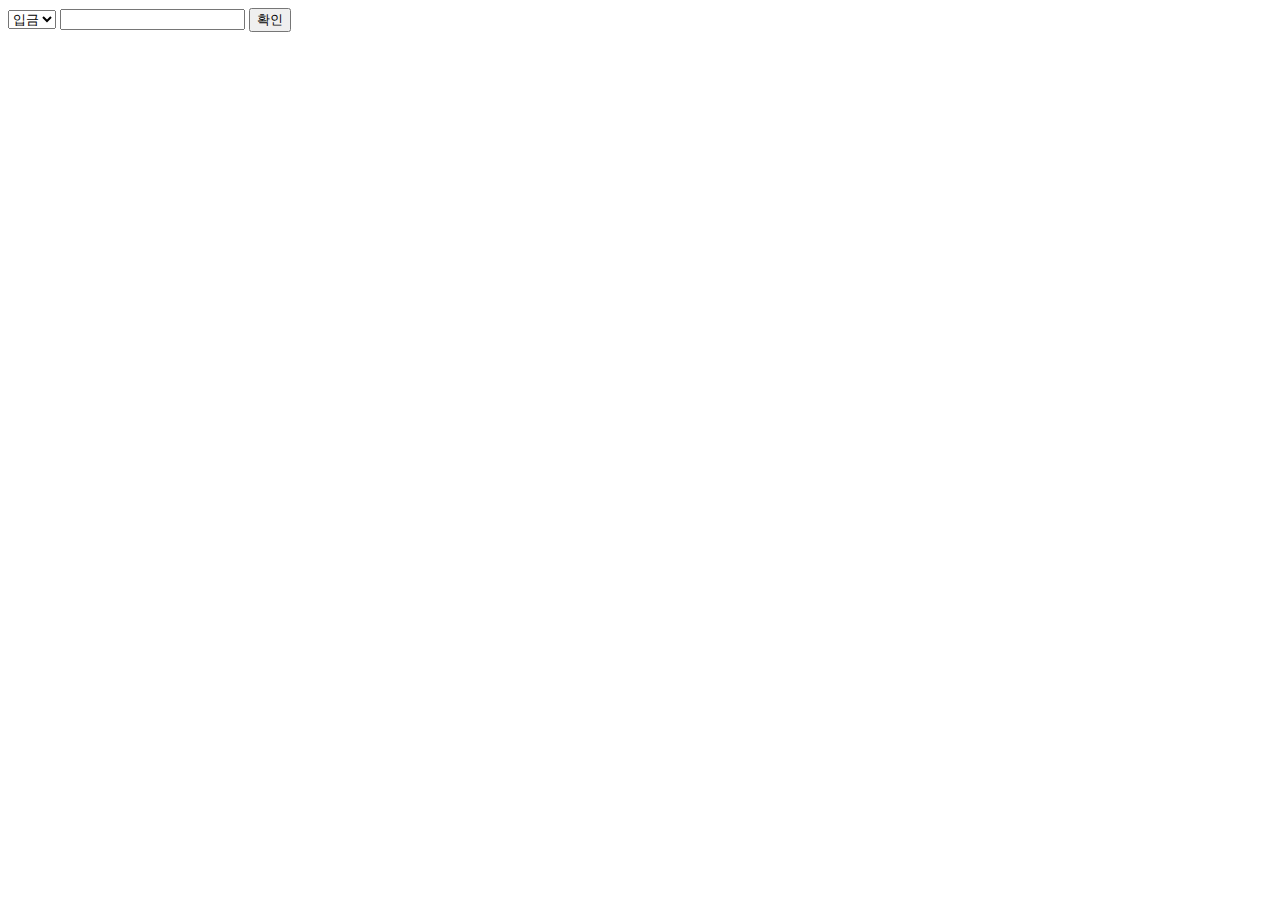
<file: oop/oop07/index.html>
<!DOCTYPE html>
<html lang="en">
<head>
  <meta charset="UTF-8">
  <meta name="viewport" content="width=device-width, initial-scale=1.0">
  <meta http-equiv="X-UA-Compatible" content="ie=edge">
  <title>Document</title>
</head>
<body>
  <div>
    <select id="type">
      <option value="1">입금</option>
      <option value="0">출금</option>
    </select>
    <input type="text" id="money">
    <button onclick="bankController.use()">확인</button>
  </div>
  <div>
    <div id="current"></div>
    <table id="history"></table>
  </div>
  <script src="./data.js"></script>
  <script src="./controller.js"></script>
</body>
</html>
</file>
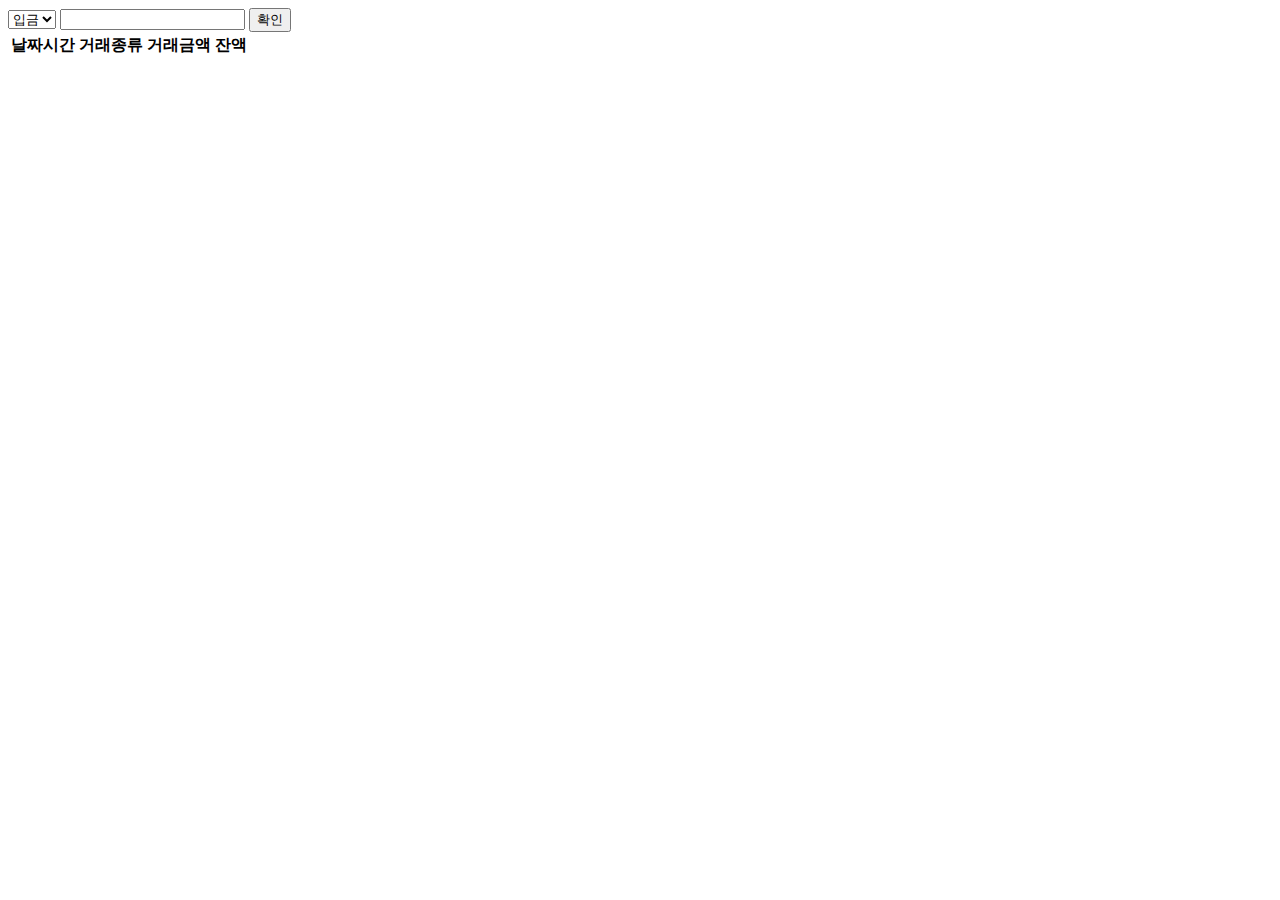
<file: oop/oop09/index.html>
<!DOCTYPE html>
<html lang="en">
<head>
  <meta charset="UTF-8">
  <meta name="viewport" content="width=device-width, initial-scale=1.0">
  <meta http-equiv="X-UA-Compatible" content="ie=edge">
  <title>Document</title>
</head>
<body>
  <div>
    <select id="type">
      <option value="1">입금</option>
      <option value="0">출금</option>
    </select>
    <input type="text" id="money">
    <button onclick="bankController.use()">확인</button>
  </div>
  <div>
    <div id="current"></div>
    <table>
      <thead>
        <th>날짜시간</th>
        <th>거래종류</th>
        <th>거래금액</th>
        <th>잔액</th>
      </thead>
      <tbody id="history"></tbody>
    </table>
  </div>
  <script src="./data.js"></script>
  <script src="./controller.js"></script>
</body>
</html>
</file>
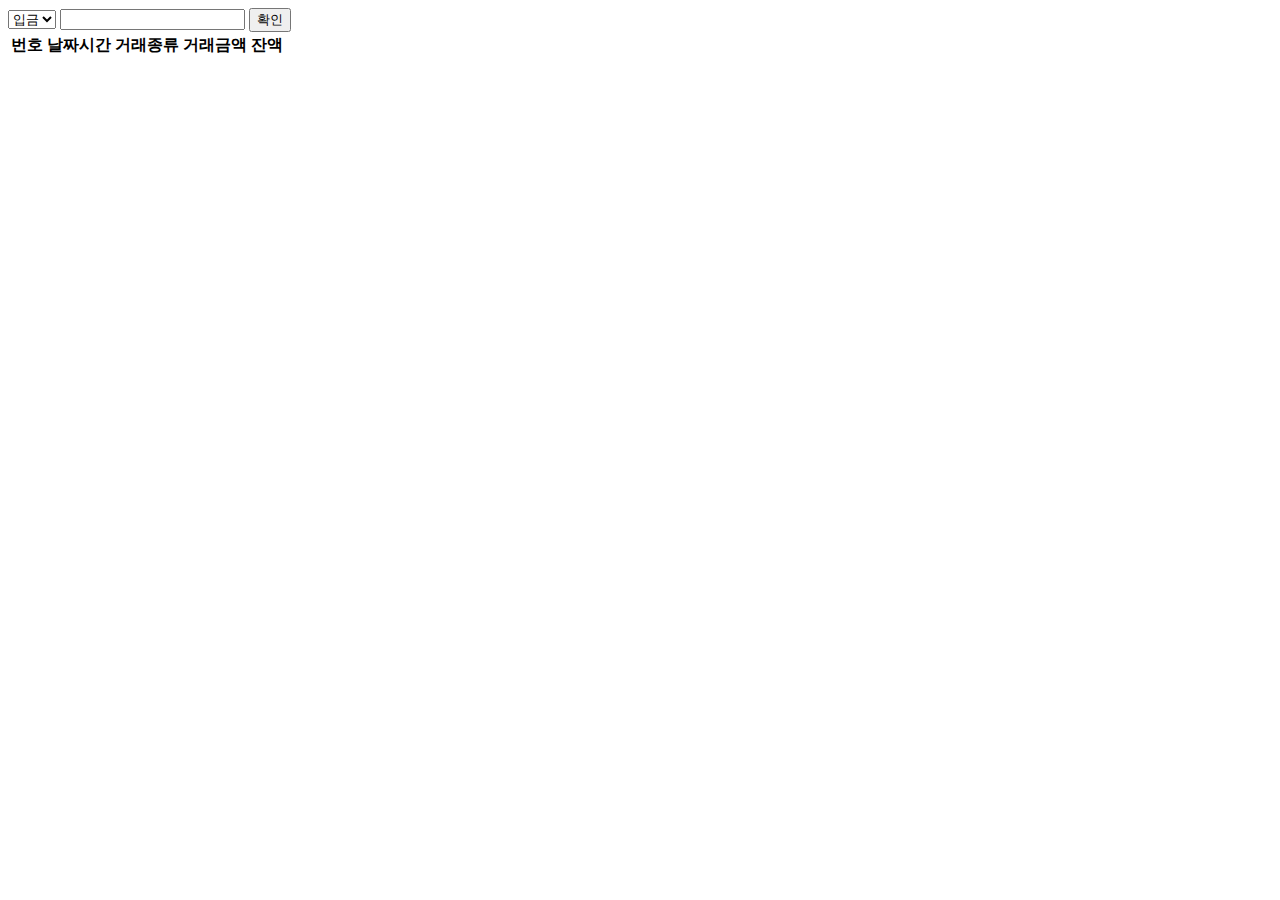
<file: oop/oop10/index.html>
<!DOCTYPE html>
<html lang="en">
<head>
  <meta charset="UTF-8">
  <meta name="viewport" content="width=device-width, initial-scale=1.0">
  <meta http-equiv="X-UA-Compatible" content="ie=edge">
  <title>Document</title>
</head>
<body>
  <div>
    <select id="type">
      <option value="1">입금</option>
      <option value="0">출금</option>
    </select>
    <input type="text" id="money">
    <button onclick="bankController.use()">확인</button>
  </div>
  <div>
    <div id="current"></div>
    <table>
      <thead>
        <th>번호</th>
        <th>날짜시간</th>
        <th>거래종류</th>
        <th>거래금액</th>
        <th>잔액</th>
      </thead>
      <tbody id="history"></tbody>
    </table>
  </div>
  <script src="./data.js"></script>
  <script src="./controller.js"></script>
</body>
</html>
</file>
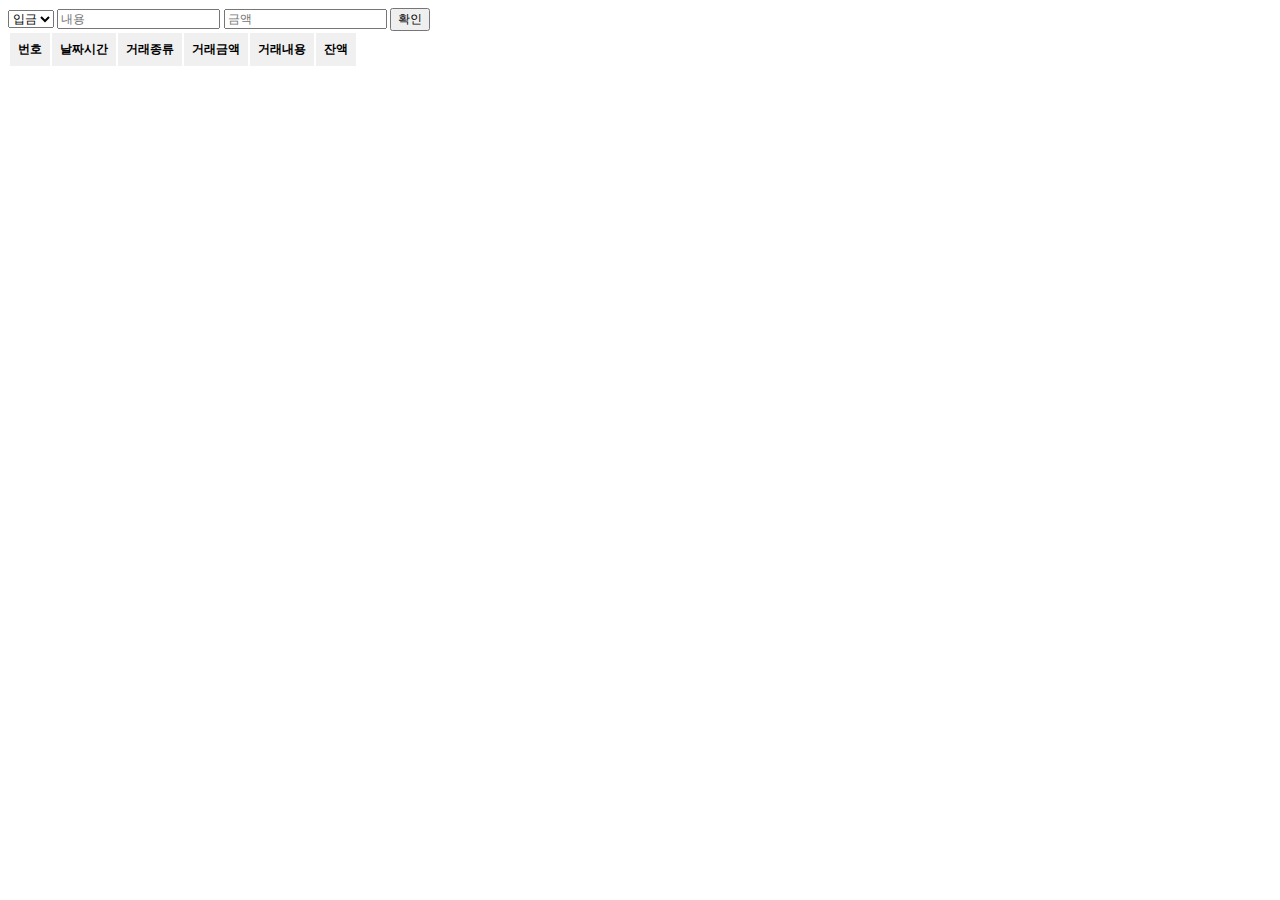
<file: oop/oop11/index.html>
<!DOCTYPE html>
<html lang="en">
<head>
  <meta charset="UTF-8">
  <meta name="viewport" content="width=device-width, initial-scale=1.0">
  <meta http-equiv="X-UA-Compatible" content="ie=edge">
  <title>Document</title>
  <link rel="stylesheet" href="style.css">
</head>
<body>
  <div>
    <select id="type">
      <option value="1">입금</option>
      <option value="0">출금</option>
    </select>
    <input type="text" id="msg" placeholder="내용">
    <input type="text" id="money" placeholder="금액">
    <button onclick="bankController.use()">확인</button>
  </div>
  <div>
    <div id="current"></div>
    <table>
      <thead>
        <th>번호</th>
        <th>날짜시간</th>
        <th>거래종류</th>
        <th>거래금액</th>
        <th>거래내용</th>
        <th>잔액</th>
      </thead>
      <tbody id="history"></tbody>
    </table>
  </div>
  <script src="./data.js"></script>
  <script src="./controller.js"></script>
</body>
</html>
</file>
<file: oop/oop11/style.css>
* {
  font-family: sans-serif;
  font-size: 12px;
}

th, td {
  padding: 8px;
  background-color: #f0f0f0;
  text-align: center;
}

tr.bank_log_add{color: green}
tr.bank_log_sub{color: red}
</file>
